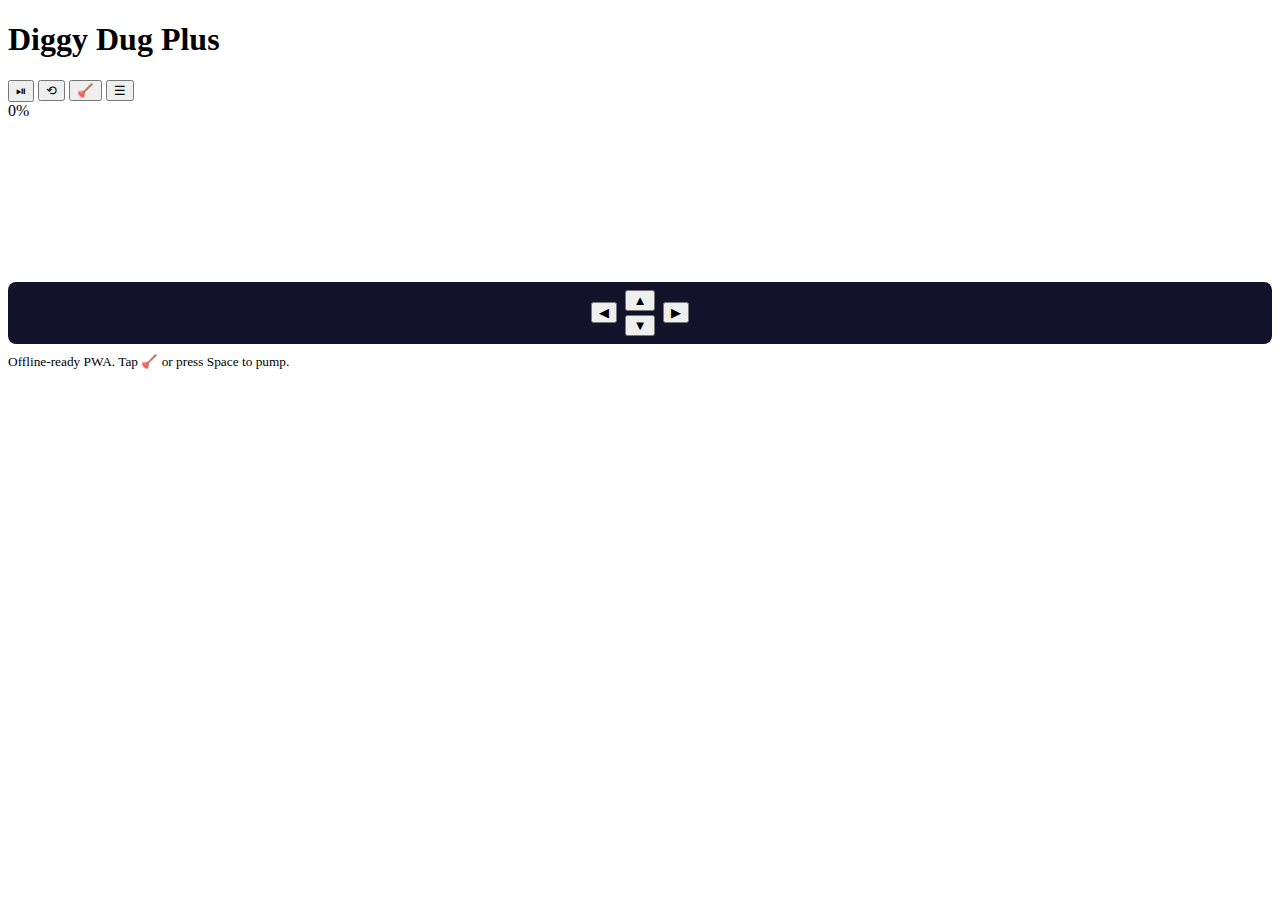
<file: index.html>
<!doctype html>
<html lang="en">
<head>
  <meta charset="utf-8">
  <meta name="viewport" content="width=device-width, initial-scale=1, viewport-fit=cover">
  <meta name="apple-mobile-web-app-capable" content="yes">
  <meta name="apple-mobile-web-app-status-bar-style" content="black-translucent">
  <link rel="manifest" href="manifest.webmanifest">
  <link rel="icon" href="icons/icon-192.png">
  <link rel="apple-touch-icon" href="icons/icon-192.png">
  <title>Diggy Dug Plus (PWA)</title>
  <link rel="stylesheet" href="css/styles.css">
  <script defer type="module" src="js/main.js"></script>
</head>
<body>
  <header>
    <h1>Diggy Dug Plus</h1>
    <div class="controls">
      <button id="btnPause" title="Pause/Resume">⏯</button>
      <button id="btnRestart" title="Restart level">⟲</button>
      <button id="btnPump" title="Pump (Space / Tap)">🪠</button>
      <button id="btnMenu" title="Menu">☰</button>
      <span id="hud"></span>
    </div>
  </header>
  <main>
    <div id="loader" class="loader"><div id="bar"></div><span id="pct">0%</span></div>
    <canvas id="game" tabindex="0" aria-label="Game canvas"></canvas>
    <div class="touchpad">
      <button data-dir="left">◀︎</button>
      <div class="v">
        <button data-dir="up">▲</button>
        <button data-dir="down">▼</button>
      </div>
      <button data-dir="right">▶︎</button>
    </div>
  </main>

  <dialog id="menu">
    <form method="dialog">
      <h2>Menu</h2>
      <section>
        <h3>World</h3>
        <select id="worldSelect">
          <option value="./game/levels_classic.js">Classic</option>
          <option value="./game/levels_caves.js">Caves</option>
          <option value="./game/levels_ice.js">Ice</option>
        </select>
      </section>
      <section>
        <h3>Settings</h3>
        <label><input type="checkbox" id="optSound" checked> Sound</label><br>
        <label><input type="checkbox" id="optLefty"> Left‑handed D‑pad</label><br>
        <label>Difficulty
          <select id="optDiff">
            <option value="0">Chill</option>
            <option value="1" selected>Normal</option>
            <option value="2">Hard</option>
          </select>
        </label>
      </section>
      <section>
        <h3>High Scores</h3>
        <ol id="scores"></ol>
        <button id="btnResetScores" type="button">Reset Scores</button>
      </section>
      <menu>
        <button value="cancel">Close</button>
      </menu>
    </form>
  </dialog>

  <footer>
    <small>Offline-ready PWA. Tap 🪠 or press Space to pump.</small>
  </footer>
</body>
</html>
</file>
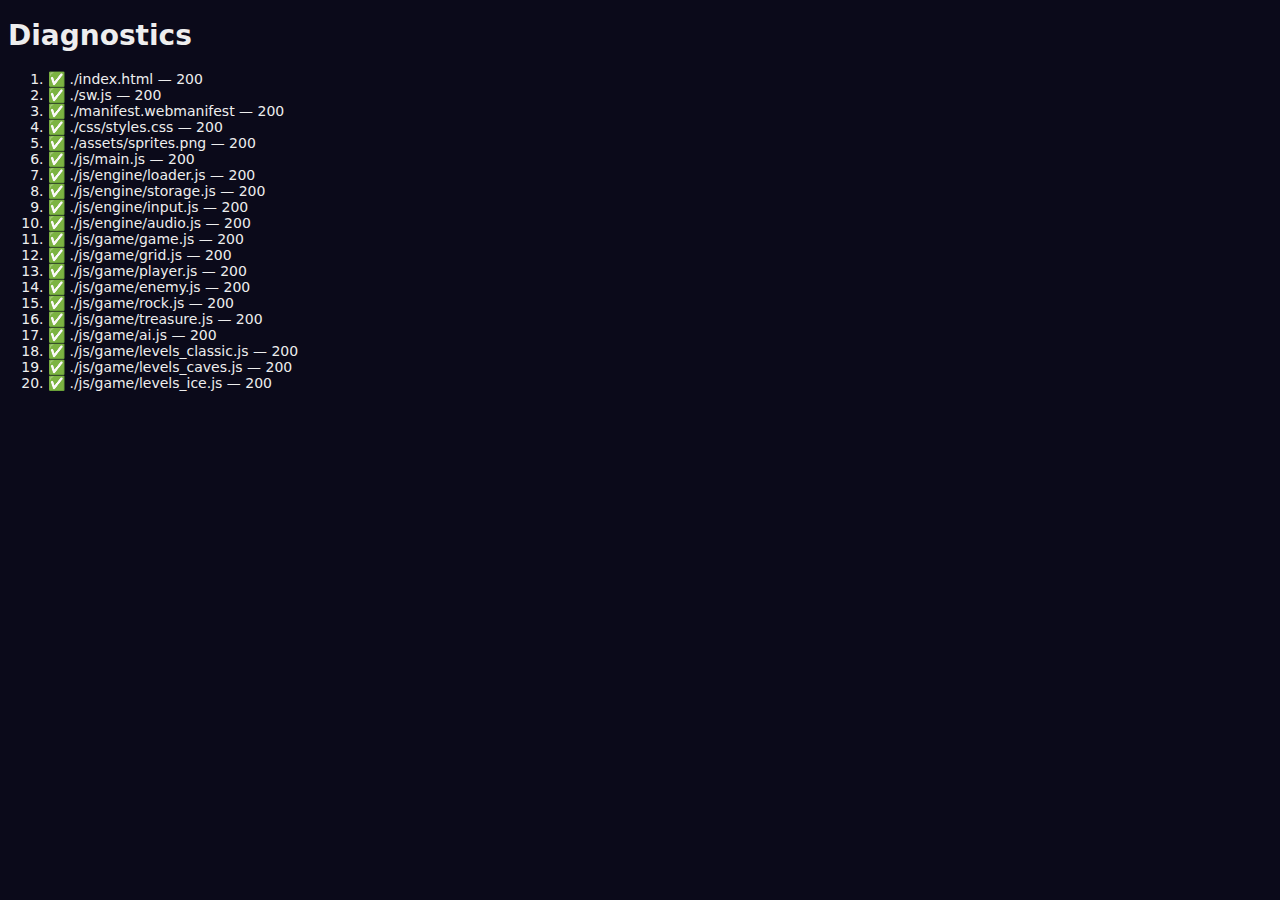
<file: diagnostics.html>
<!doctype html>
<meta charset="utf-8"><title>Diag</title>
<body style="font:14px system-ui;background:#0b0a1a;color:#eee">
<h1>Diagnostics</h1><ol id="out"></ol>
<script>
const must = [
  './index.html','./sw.js','./manifest.webmanifest','./css/styles.css',
  './assets/sprites.png',
  './js/main.js',
  './js/engine/loader.js','./js/engine/storage.js','./js/engine/input.js','./js/engine/audio.js',
  './js/game/game.js','./js/game/grid.js','./js/game/player.js','./js/game/enemy.js',
  './js/game/rock.js','./js/game/treasure.js','./js/game/ai.js',
  './js/game/levels_classic.js','./js/game/levels_caves.js','./js/game/levels_ice.js'
];
const out = document.getElementById('out');
(async () => {
  for (const url of must) {
    const li = document.createElement('li'); out.appendChild(li);
    try {
      const r = await fetch(url, {cache:'no-store'});
      li.textContent = (r.ok ? '✅ ' : '❌ ') + url + ' — ' + r.status;
    } catch (e) {
      li.textContent = '❌ ' + url + ' — ' + e.message;
    }
  }
})();
</script>
</file>
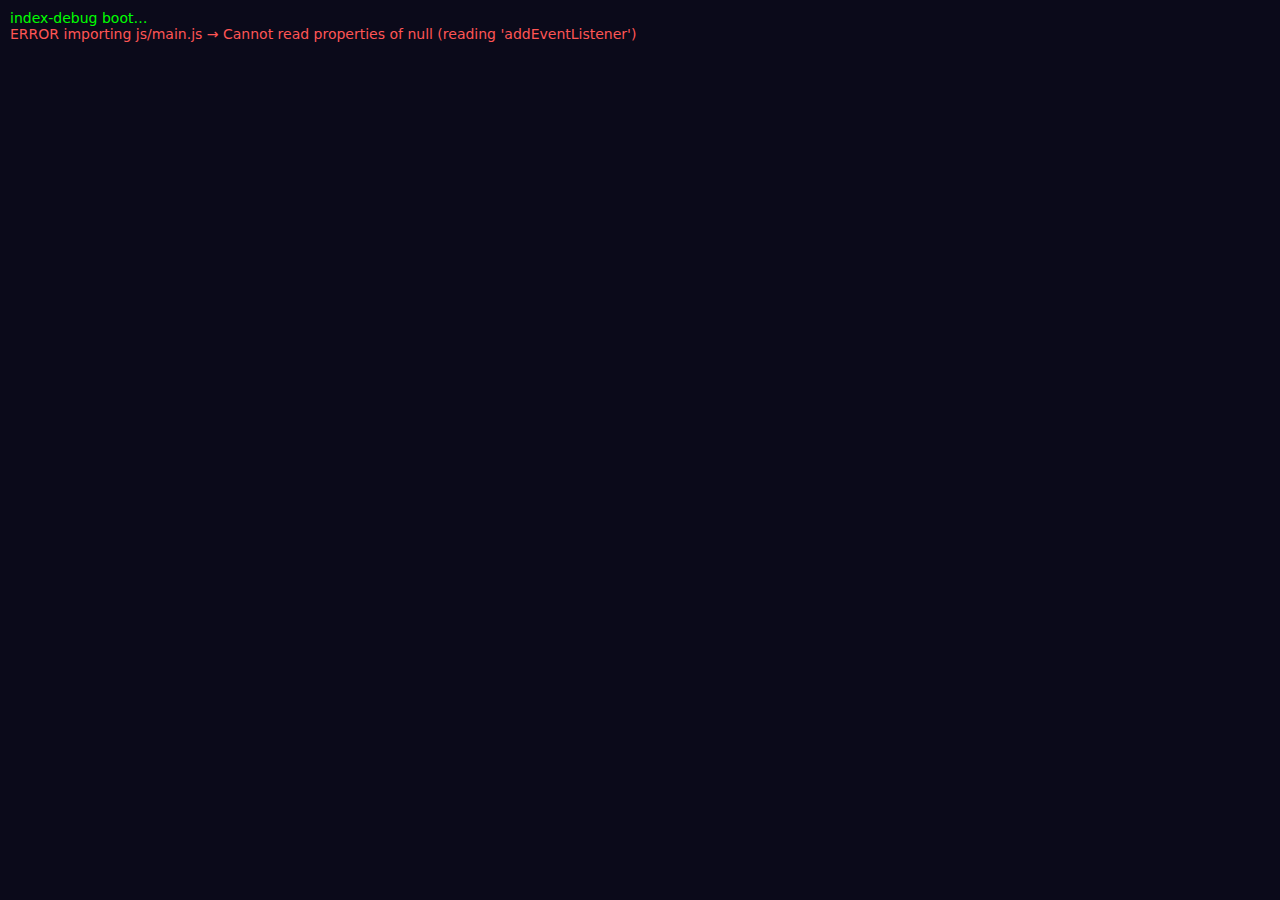
<file: index-debug.html>
<!doctype html>
<meta charset="utf-8">
<title>Debug Loader</title>
<body style="margin:0;background:#0b0a1a;color:#eee;font:14px system-ui">
<div id="log" style="padding:10px"></div>
<script type="module">
const log = (m,c='#0f0')=>{
  const d=document.createElement('div'); d.style.color=c; d.textContent=m; 
  document.getElementById('log').appendChild(d);
};
log('index-debug boot…');
try{
  await import('./js/main.js?v=cqv10').then(()=>log('imported js/main.js OK'));
}catch(e){
  log('ERROR importing js/main.js → ' + (e&&e.message?e.message:e), '#f55');
}
window.addEventListener('error', e=> log('window.onerror: '+e.message, '#f55'));
window.addEventListener('unhandledrejection', e=> log('unhandledrejection: '+(e.reason?.message||e.reason), '#f55'));
</script>
</file>
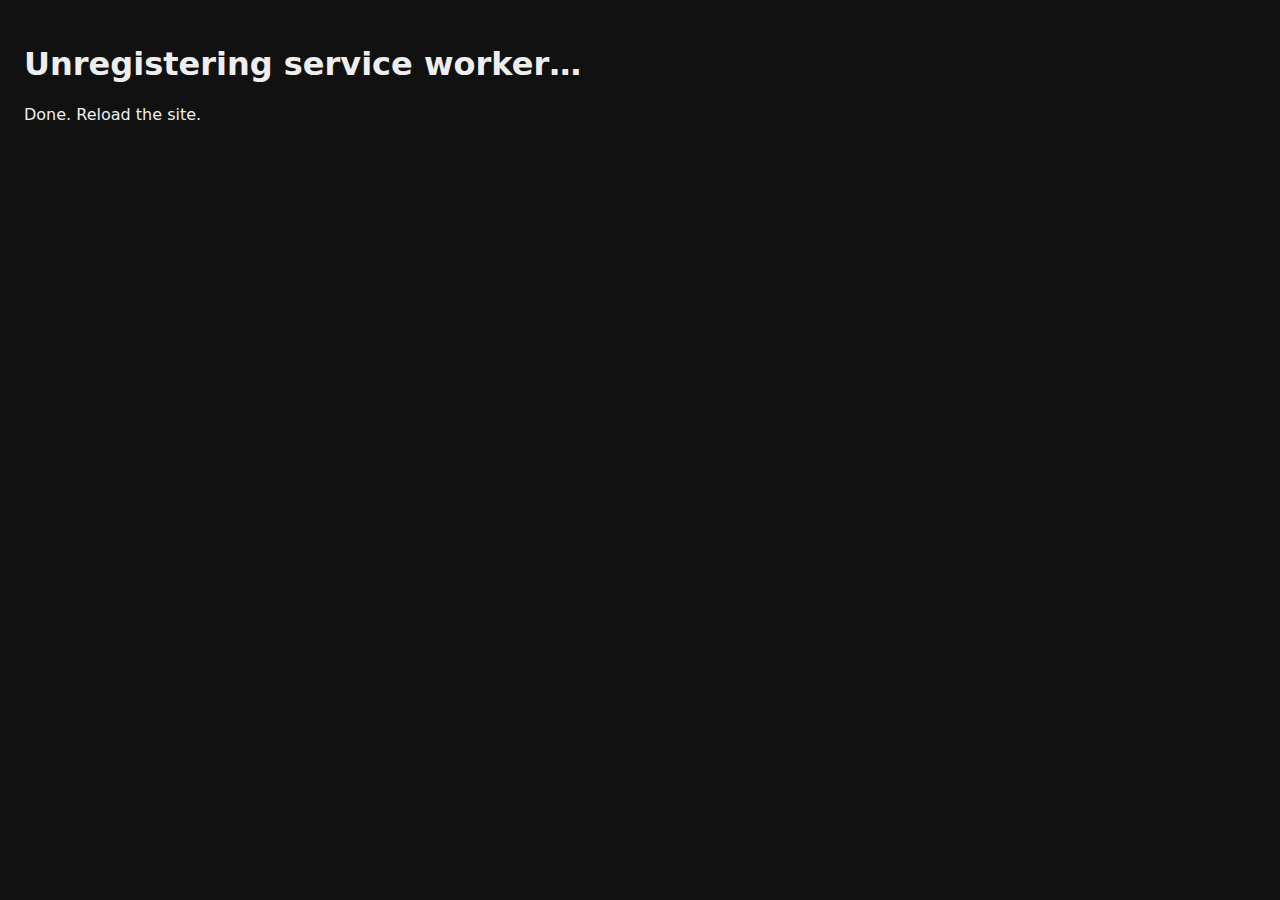
<file: unregister.html>
<!doctype html>
<meta charset="utf-8">
<title>Unregister SW</title>
<body style="font:16px system-ui;background:#111;color:#eee;padding:16px">
<h1>Unregistering service worker…</h1>
<script>
(async () => {
  if ('serviceWorker' in navigator) {
    const regs = await navigator.serviceWorker.getRegistrations();
    for (const r of regs) await r.unregister();
    // Also delete all caches for this origin
    if (window.caches) {
      const keys = await caches.keys();
      for (const k of keys) await caches.delete(k);
    }
  }
  document.body.insertAdjacentHTML('beforeend','<p>Done. Reload the site.</p>');
})();
</script>
</file>
<file: css/styles.css>
.touchpad{
  position:sticky;
  bottom:0;
  background:#14122b;
  padding:.5rem;
  border-radius:.5rem;
  display:flex; gap:.5rem; align-items:center; justify-content:center; margin:.5rem 0;
}
.touchpad .v{ display:flex; flex-direction:column; gap:.25rem }
@supports (padding: max(0px)) {
  .touchpad { padding-bottom: max(.5rem, env(safe-area-inset-bottom)); }
}
</file>
